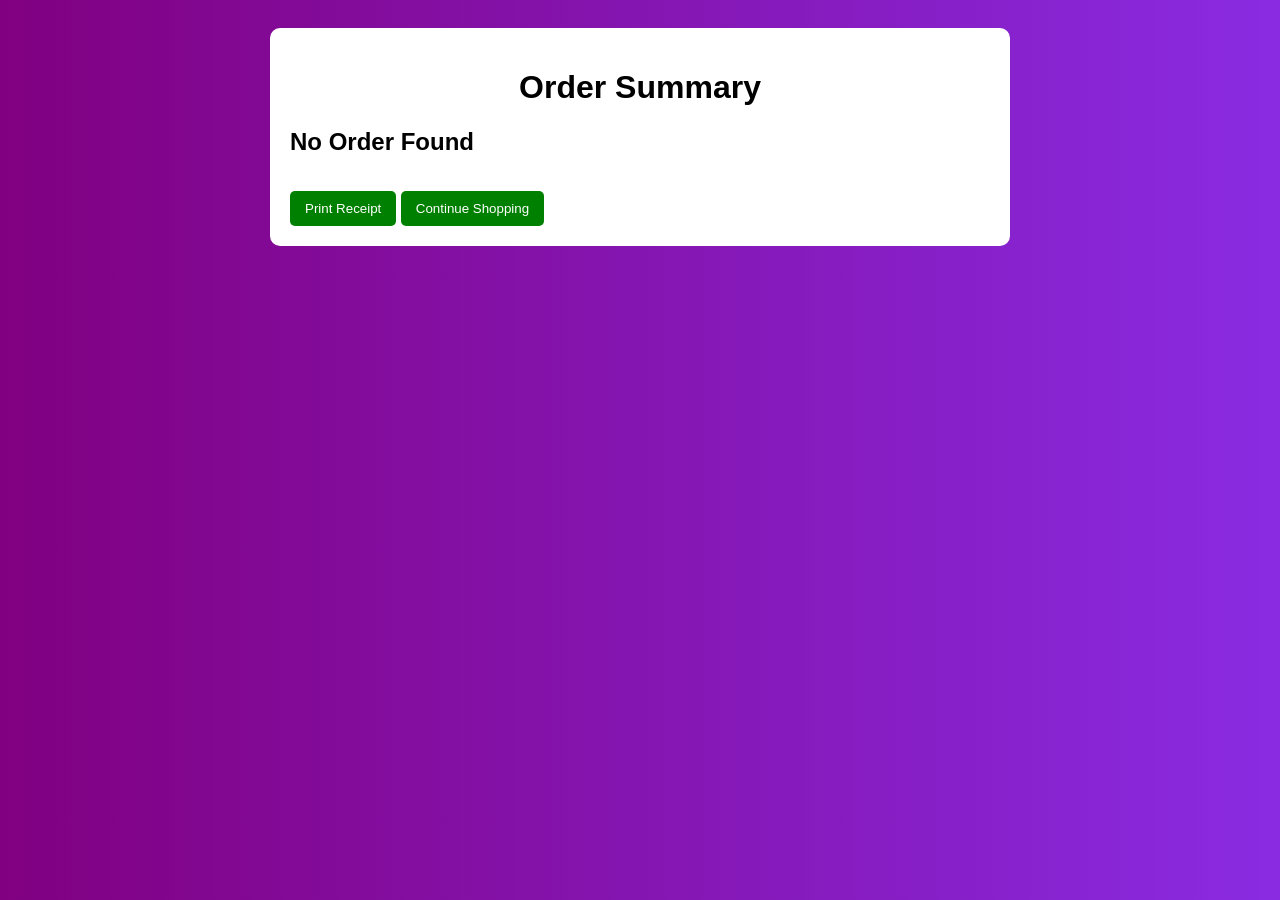
<file: orders.html>
<!DOCTYPE html>
<html>
<head>
<title>Order Summary</title>

<style>
body{
    font-family: Arial;
    background: linear-gradient(to right, purple, blueviolet);
    padding: 20px;
}

.container{
    background: white;
    padding: 20px;
    border-radius: 10px;
    max-width: 700px;
    margin: auto;
}

.container h1{
    text-align: center;
}


table{
    width: 100%;
    border-collapse: collapse;
    margin-top: 15px;
}

th, td{
    border: 1px solid #ccc;
    padding: 10px;
    text-align: center;
}

th{
    background: #eee;
}


td img{
    width: 70px;
    height: 70px;
    object-fit: cover;
    border-radius: 5px;
}


.total{
    text-align: right;
    font-size: 18px;
    margin-top: 10px;
}


.success{
    color: green;
    text-align: center;
    margin-top: 20px;
    font-weight: bold;
}


button{
    padding: 10px 15px;
    margin-top: 15px;
    border: none;
    background: green;
    color: white;
    cursor: pointer;
    border-radius: 5px;
}

button:hover{
    background: darkgreen;
}
</style>

</head>

<body>

<div class="container">

<h1>Order Summary</h1>

<div id="order-details"></div>

<button onclick="window.print()">Print Receipt</button>
<button onclick="window.location.href='index.html'">Continue Shopping</button>

</div>

<script>

let order = JSON.parse(localStorage.getItem("orderData"));
let container = document.getElementById("order-details");

if(!order || !order.items || order.items.length === 0){
    container.innerHTML = "<h2>No Order Found</h2>";
}else{

let total = 0;

let html = `
<h2>Customer Details</h2>
<p><b>Name:</b> ${order.name}</p>
<p><b>Email:</b> ${order.email}</p>
<p><b>Phone:</b> ${order.phone}</p>
<p><b>Address:</b> ${order.address}</p>

<h2>Payment Method</h2>
<p><b>${order.payment.toUpperCase()}</b></p>

<h2>Products</h2>

<table>
<tr>
<th>Image</th>
<th>Product</th>
<th>Price</th>
<th>Qty</th>
<th>Total</th>
</tr>
`;

order.items.forEach(item=>{
    let itemTotal = item.price * item.quantity;
    total += itemTotal;

    html += `
    <tr>
    <td><img src="${item.image}"></td>
    <td>${item.name}</td>
    <td>₹${item.price}</td>
    <td>${item.quantity}</td>
    <td>₹${itemTotal}</td>
    </tr>
    `;
});

html += `
</table>

<div class="total">
<b>Total Amount: ₹${total}</b>
</div>

<div class="success">
Order Placed Successfully!
</div>
`;

container.innerHTML = html;
}
</script>

</body>
</html>
</file>
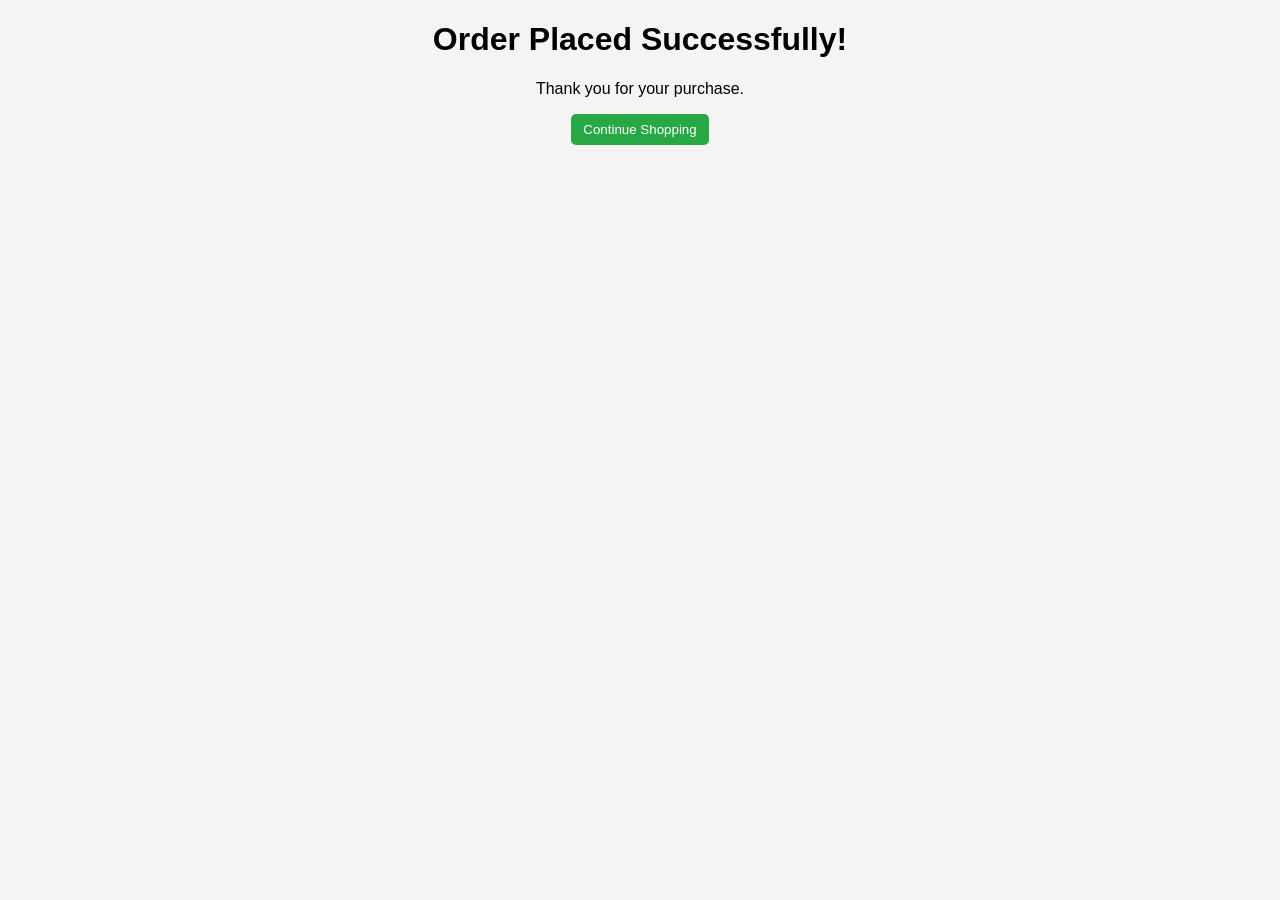
<file: success.html>
<!DOCTYPE html>
<html>
<head>
<title>Order Success</title>
<link rel="stylesheet" href="style.css">
</head>
<body>

<h1>Order Placed Successfully!</h1>
<p>Thank you for your purchase.</p>

<a href="index.html">
<button>Continue Shopping</button>
</a>

</body>
</html>
</file>
<file: style.css>
body{
font-family:Arial;
text-align:center;
background-color:#f4f4f4;
}

.header{
   display: flex;
    justify-content: space-between;
    align-items: center;
    padding: 15px 20px;
}

.header a{
    color: black;
    text-decoration: none;
    font-size: 24px;
    text-align: right;
    margin-left: 20px;
}


.header .user a{
    margin-left: 20px;
    gap: 20px;
}
.navbar{
    margin-bottom: 0;
}

.navbar ul{
    list-style-type: none;
    margin: 0;
    padding: 0;
    overflow: hidden;
    background-color: blueviolet;
    color: white;
}

.navbar ul li{
    display: block;
    float: left;
    padding: 14px 26px;
}

.navbar ul li:hover{
    color: black;
    text-decoration: underline;
}

 .navbar ul li a{
    color: white;
    text-decoration: none;
 }
 .navbar ul li a:hover{
    color: black;
    text-decoration: underline;
 }
.main{
    background-image: url('images/BookStore.jpg');
    background-size: cover;
    background-position: center;
    background-repeat: no-repeat;
    width: 100%;
    height: 350px;
    margin-top: 0;
    padding-top: 250px;
}

.main h1{
    color: violet;
    font-size: 48px;
}

.main h3{
    color: red;
}
 
.main button{
    padding: 10px 20px;
    font-size: 18px;
    background-color: blueviolet;
    color: white;
    border: none;
    border-radius: 5px;
    cursor: pointer;
}

.main button:hover{
    background-color: blueviolet;
}

.head {
    text-align: left;
}
.head h2{
    margin-top: 30px;
    color: #333;
    text-align: center;
    font-size: 36px;
}
.head .con img{
    margin: 30px;
    margin-right: 50px;
    margin-left: 100px;
}
 
.head form{
    position: relative;
    margin: 30px;
    padding: 40px;
    display: grid;
    border-radius: 50px;
    border: #ff6600;
    background-color: blueviolet;
    color: white;
    margin-right: 50px;
}

.head input{
    width: 40%;
    padding-right: 200px;
}

.head textarea {
    width: 40%;
    padding-right: 200px;
}

.head button{
    width: 20%;
    margin-top: 20px;
    margin-left: 150px;
    margin-right: 50px;
}

.head .available {
    display: inline-block;
    margin: 15px;
    margin-right: 10px;
    box-sizing: border-box;
    border-radius: 30px;
    text-shadow: #333;
    background-color:blueviolet;
    color: white;
    padding: 20px;
}

.main button a{
    color: white;
    text-decoration: none;
}

.second ul a{
    color: white;
    text-decoration: none;
}

.second ul a:hover{
    color: black;
    text-decoration: underline;
}
.products{
display:flex;
flex-wrap: wrap;
justify-content:center;
gap:20px;
margin-top:20px;
}

.product{
background-color:white;
padding:20px;
border-radius:10px;
width:200px;
box-shadow:0 0 10px rgba(0,0,0,0.1);
}

.product h3{
    display: -webkit-box;
  -webkit-line-clamp: 2; 
  -webkit-box-orient: vertical;
 text-overflow: ellipsis;
 overflow: hidden;
}

button{
padding:8px 12px;
border:none;
background-color:#28a745;
color:white;
border-radius:5px;
cursor:pointer;
}

button:hover{
    background-color:darkgreen;
}

.content{
    text-align:justify;
    margin-left: 20px;
    margin-right: 100px;
}

.about {
    display: flex;
}
.about p{
    margin-left: 50px;
}
.about .image{
    margin-right: 50px;
}
.head .con{
    display: flex;
}
.footer{
    background-color: blueviolet;
    color: white;
    display: inline-block;
    text-align: left;
    display: flex;
    margin-top: 20px;;
}

.start{
    text-align: justify;
    margin-left: 20px;
    margin-right: 10px;
}
.start p{
    margin-right: 10px;
}
.second{
    margin-left: 10px;
    margin-right: 20px;
    padding-left: 40px;
}

.second .inline{
    list-style-type: none;
    margin: 0;
    padding: 0;
    overflow: hidden;
    padding-left: 10px;
    padding-right: 20px;
    display: flex;
    gap: 15px;
}
.second .inline li{
    font-size: 20px;
    cursor: pointer;
    padding: 2px 1px;
}

.footer-end{
    background-color: violet;
    padding-top: 10px;
    padding-bottom: 10px;
}

table{
margin:auto;
width:70%;
background-color:white;
border-collapse:collapse;
}

th,td{
padding:10px;
border:1px solid #ddd;
}

.checkout{
background:#ff6600;
}

body .check{
    background: linear-gradient(to right, purple, blueviolet);
    color: white;

}
.check form {
    background-color: white;
    color: black;
    padding-top: 20px;
    padding-bottom: 20px;
    margin-left: 400px;
    margin-right: 400px;
}

@media screen and (max-width: 480px) {
    .navbar ul li{
        display: flex;
    }
    .products{
        display: grid;
    }
    .products .product{
        width: 100%;
    }
    .about{
        display: grid;
        text-align: center;
    }
    .head .con{
        display: grid;
        text-align: left;
        margin-left: 100px;
        margin-right: 100px;
    }
    .head{
        display: grid;
        font-size: 24px;
        text-align: center;
        margin-left: 40px;
        margin-right: 40px;
    }
    .footer{
        display: grid;
        font-size: 24px;
        padding-bottom: 20px;
    }
}

body {
    margin: 0;
    font-family: Arial, sans-serif;
}

.navbar {
    background-color: blueviolet;
    padding: 10px 20px;
    display: flex;
    justify-content: space-between;
    align-items: center;
}



.navbar ul {
    list-style: none;
    display: flex;
    margin: 0;
    padding: 0;
}

.navbar ul li {
    margin: 0 10px;
}

.navbar ul li a {
    color: white;
    text-decoration: none;
}

.menu-toggle {
    display: none;
    color: white;
    font-size: 24px;
    cursor: pointer;
}


@media (max-width: 768px) {
    .navbar ul {
        display: none;
        flex-direction: column;
        width: 100%;
        background-color: blueviolet;
        position: absolute;
        top: 60px;
        left: 0;
    }

    .navbar ul.active {
        display: flex;
    }

    .menu-toggle {
        display: block;
    }
}
</file>
